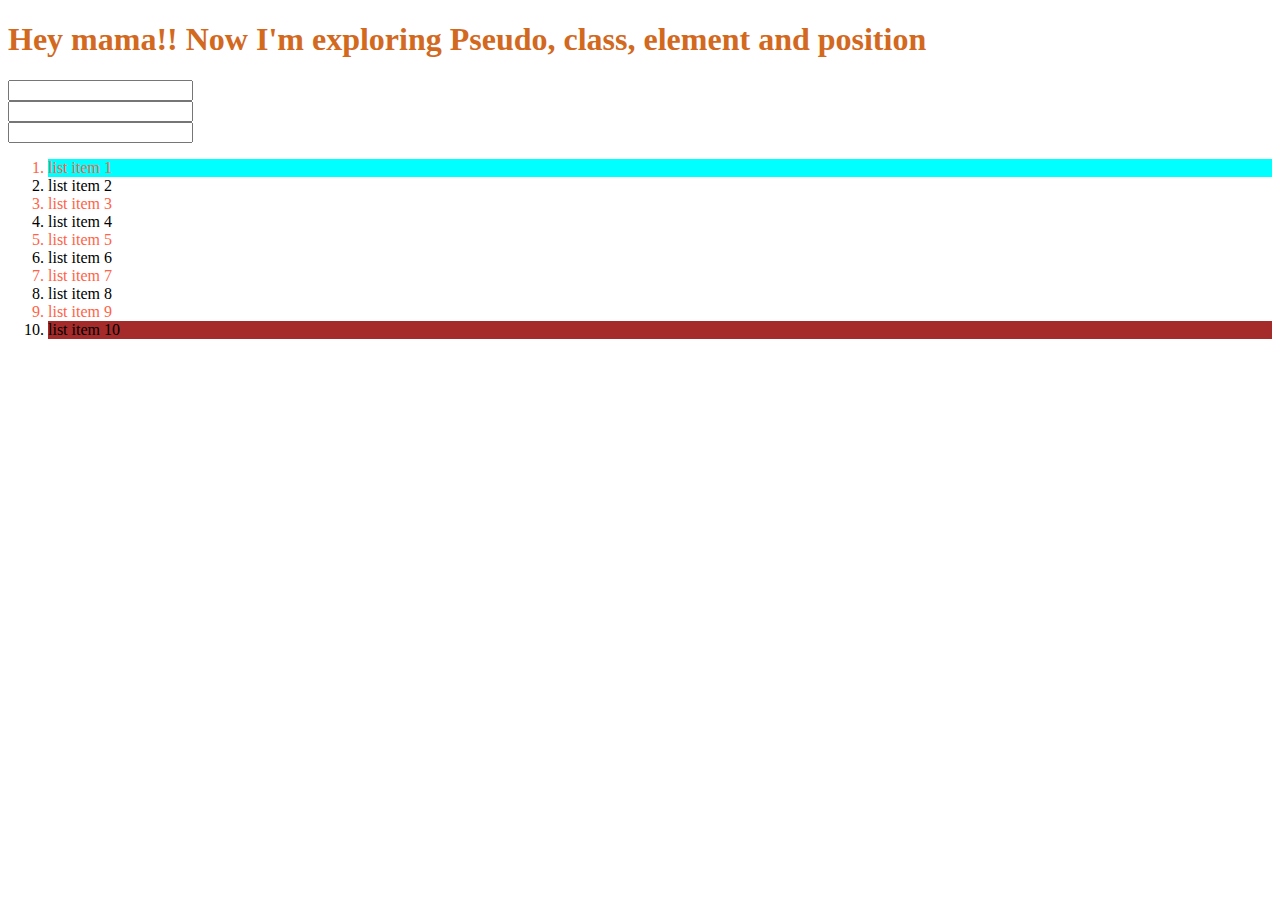
<file: index.html>
<!DOCTYPE html>
<html lang="en">

<head>
    <meta charset="UTF-8">
    <meta name="viewport" content="width=device-width, initial-scale=1.0">
    <title>Explore Pseudo, Element, Class, Position</title>
    <style>
        h1 {
            color: chocolate;
        }

        h1:hover {
            color: tomato;
            background-color: gray;
        }

        input {
            display: block;
        }

        input:focus {
            color: green;
            outline: 0;
            border: 2px solid green;
        }

        li:first-child {
            background-color: aqua;

        }

        li:last-child {
            background-color: brown;
        }

        /* li:nth-child(2n) {
            color: tomato;
        } */
        li:nth-child(2n+1) {
            color: tomato;
        }
    </style>
</head>

<body>
    <h1>Hey mama!! Now I'm exploring Pseudo, class, element and position</h1>
    <input type="text">
    <input type="text">
    <input type="text">

    <ol>
        <li>list item 1</li>
        <li>list item 2</li>
        <li>list item 3</li>
        <li>list item 4</li>
        <li>list item 5</li>
        <li>list item 6</li>
        <li>list item 7</li>
        <li>list item 8</li>
        <li>list item 9</li>
        <li>list item 10</li>
    </ol>
</body>

</html>
</file>
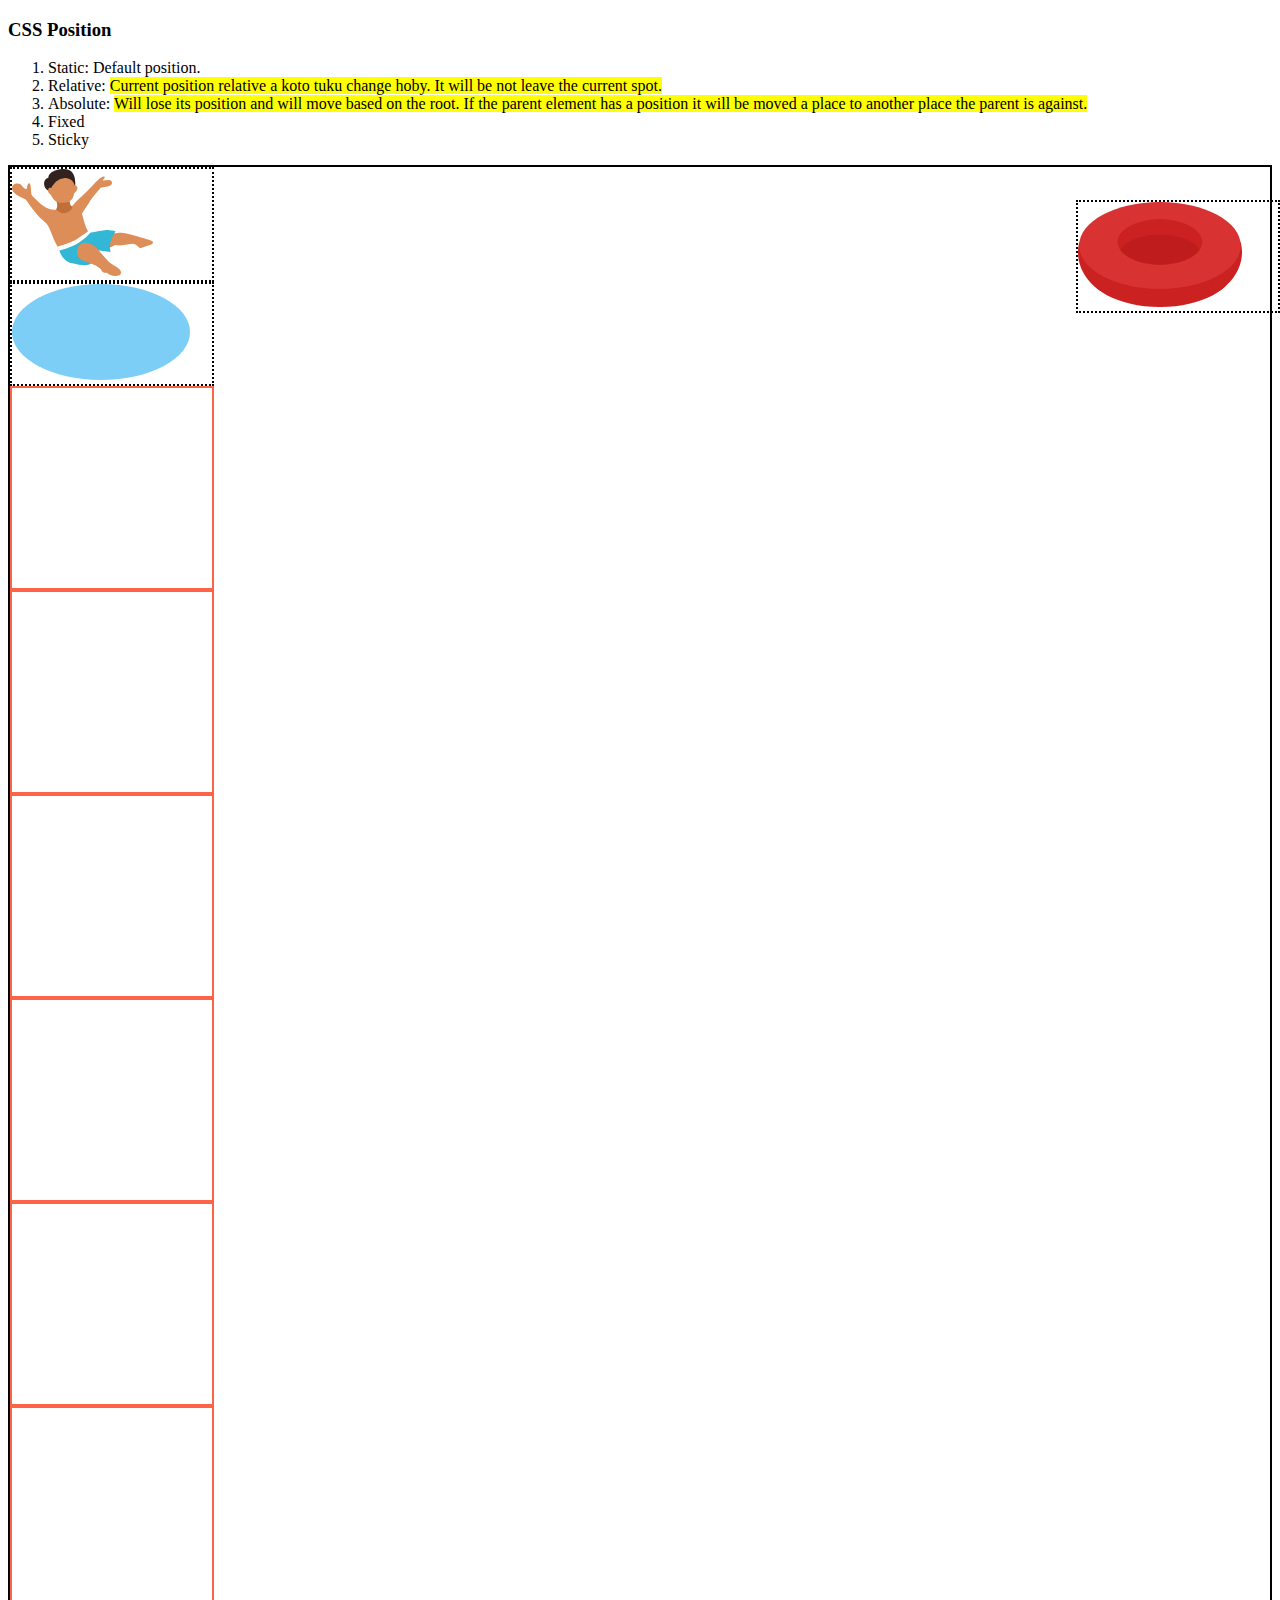
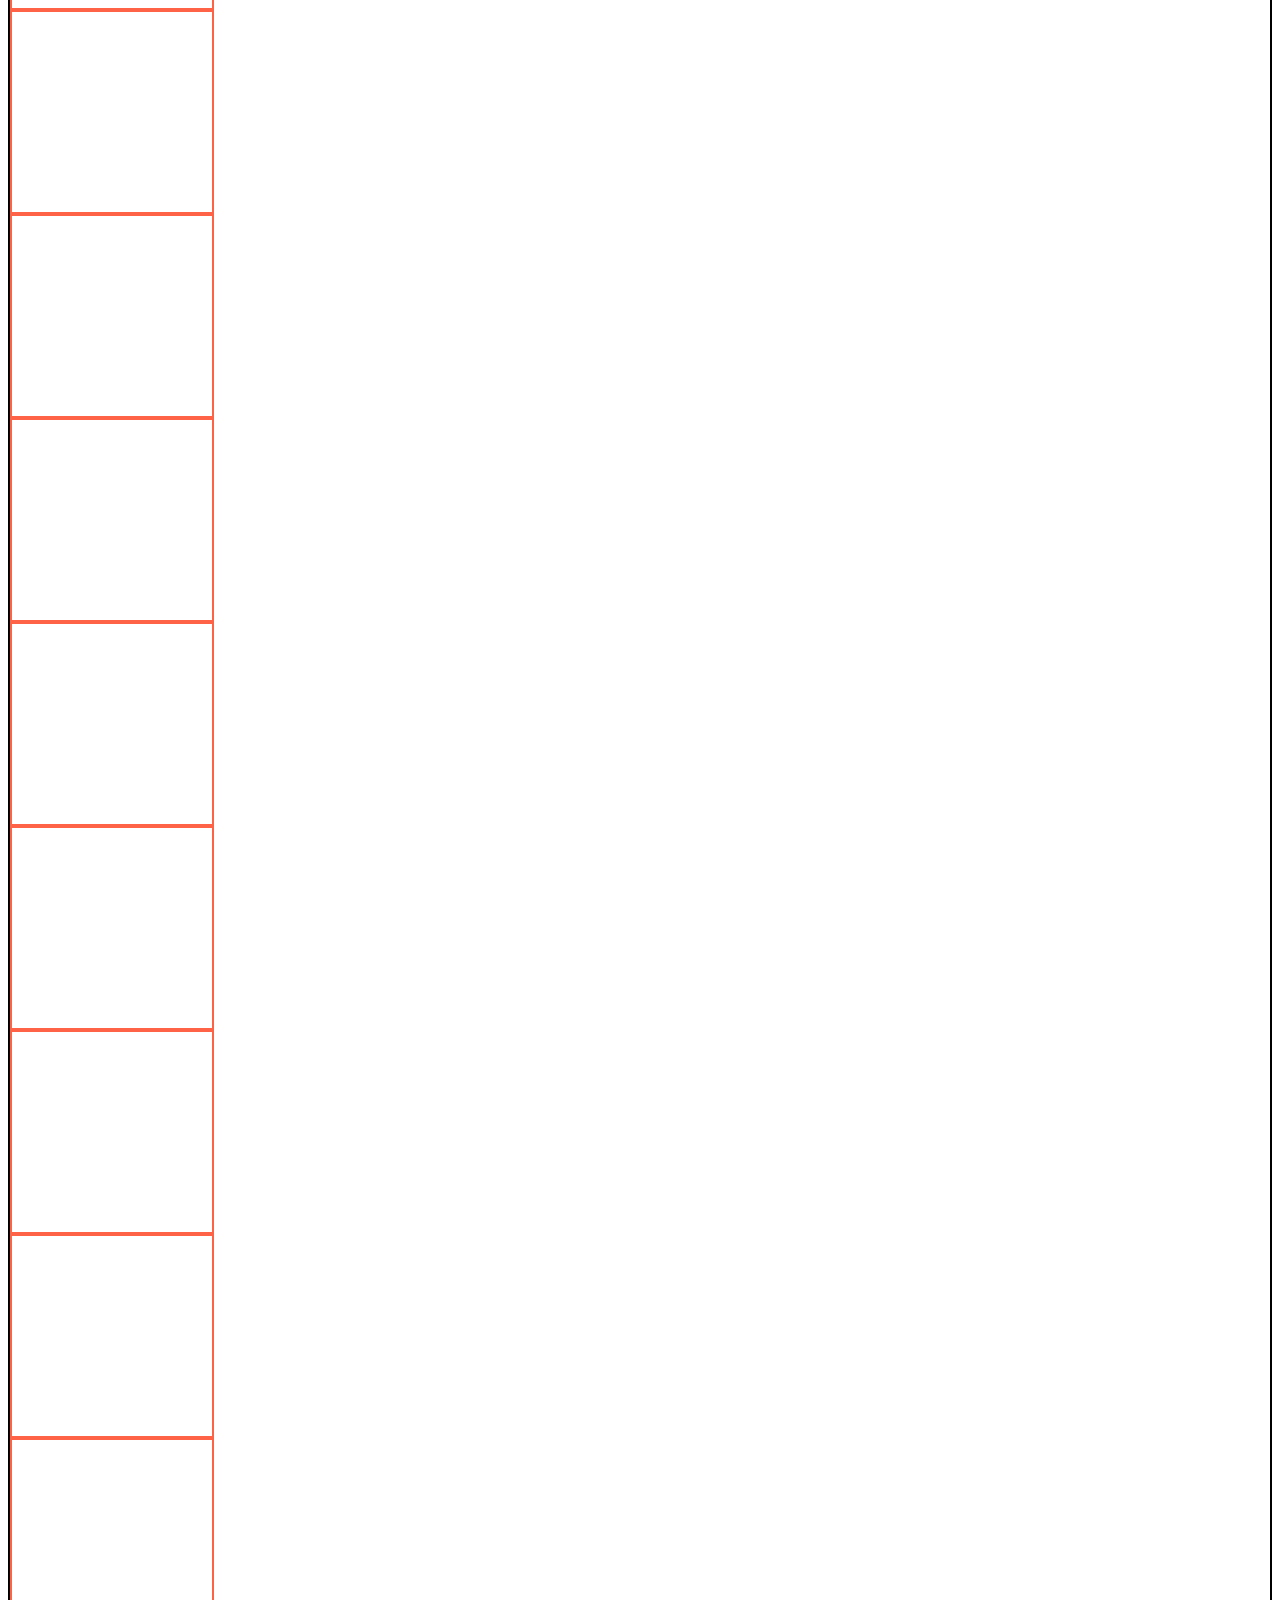
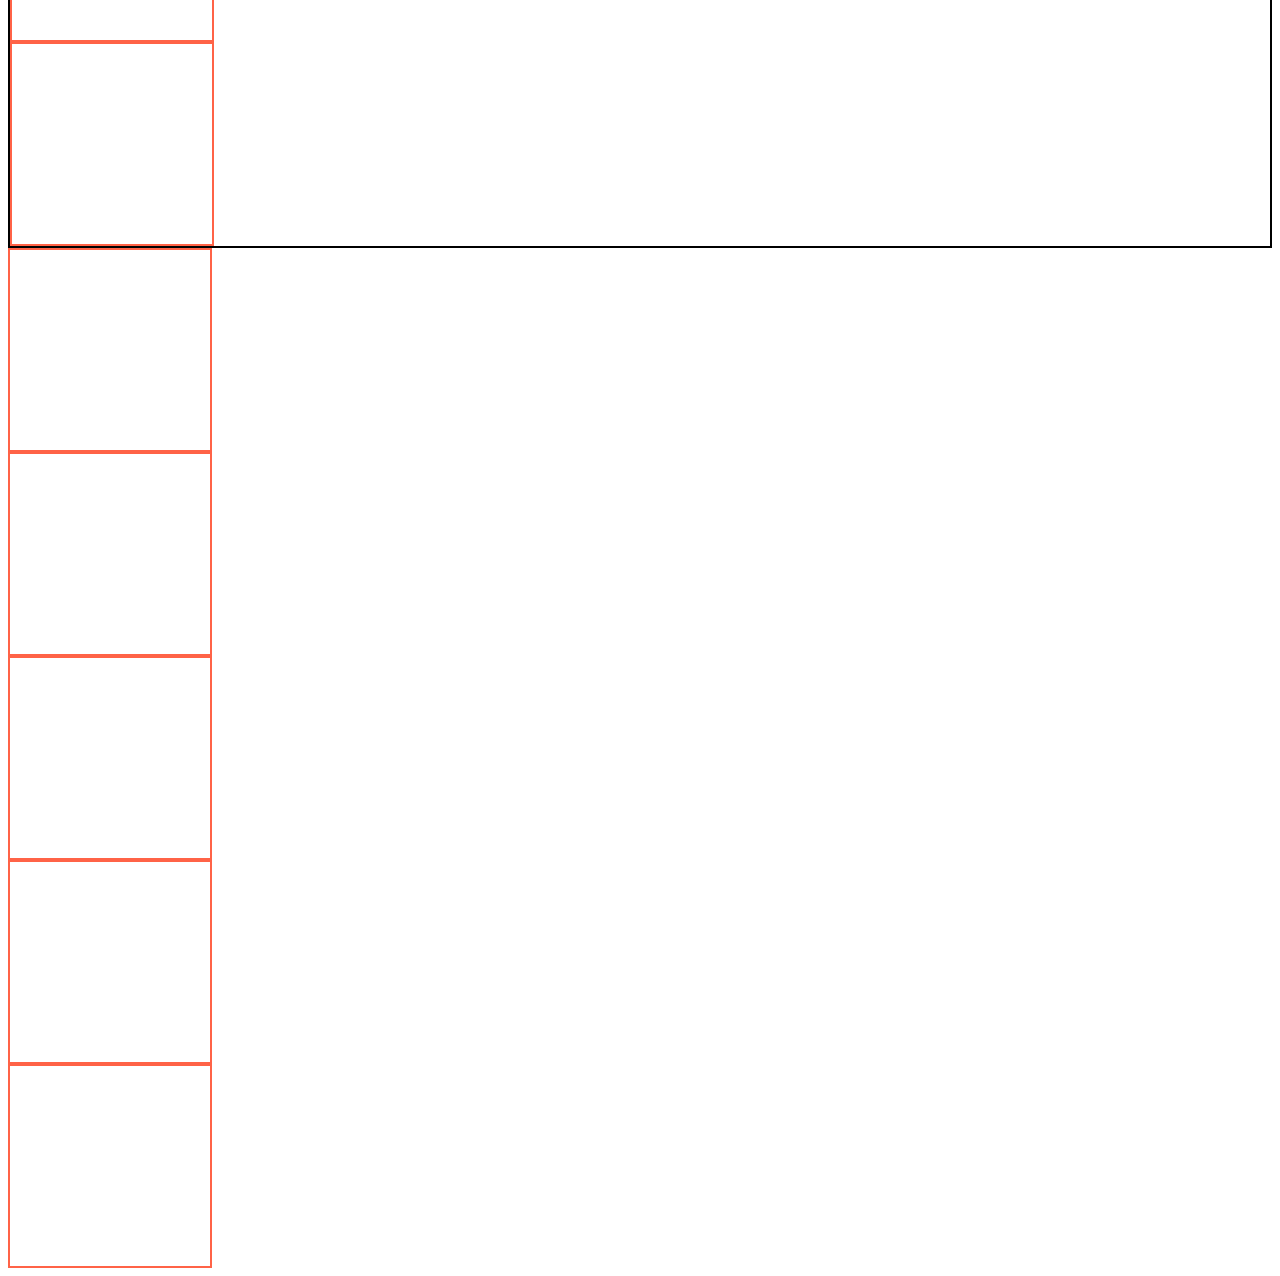
<file: posttion.html>
<!DOCTYPE html>
<html lang="en">
  <head>
    <meta charset="UTF-8" />
    <meta name="viewport" content="width=device-width, initial-scale=1.0" />
    <title>Position</title>
    <link rel="stylesheet" href="styles/position.css" />
  </head>

  <body>
    <h3>CSS Position</h3>
    <ol>
      <!-- Flow related -->
      <li>Static: Default position.</li>
      <li>
        Relative:
        <mark
          >Current position relative a koto tuku change hoby. It will be not
          leave the current spot.</mark
        >
      </li>
      <li>
        Absolute:
        <mark
          >Will lose its position and will move based on the root. If the parent
          element has a position it will be moved a place to another place the
          parent is against.</mark
        >
      </li>
      <!-- Scroll related -->
      <li>Fixed</li>
      <li>Sticky</li>
    </ol>
    <!-- swim -->
    <div class="swim_container">
      <div class="box boy">
        <img src="./images/boy.svg" alt="" />
      </div>
      <div class="box ring">
        <img src="./images/ring.svg" alt="" />
      </div>
      <div class="box water">
        <img src="./images/water.svg" alt="" />
      </div>
      <!-- dummy box -->
      <div class="dummy"></div>
      <div class="dummy"></div>
      <div class="dummy"></div>
      <div class="dummy"></div>
      <div class="dummy"></div>
      <div class="dummy"></div>
      <div class="dummy"></div>
      <div class="dummy"></div>
      <div class="dummy"></div>
      <div class="dummy"></div>
      <div class="dummy"></div>
      <div class="dummy"></div>
      <div class="dummy"></div>
      <div class="dummy"></div>
      <div class="dummy"></div>
    </div>
    <div class="another">
      <div class="dummy"></div>
      <div class="dummy"></div>
      <div class="dummy"></div>
      <div class="dummy"></div>
      <div class="dummy"></div>
    </div>
  </body>
</html>
</file>
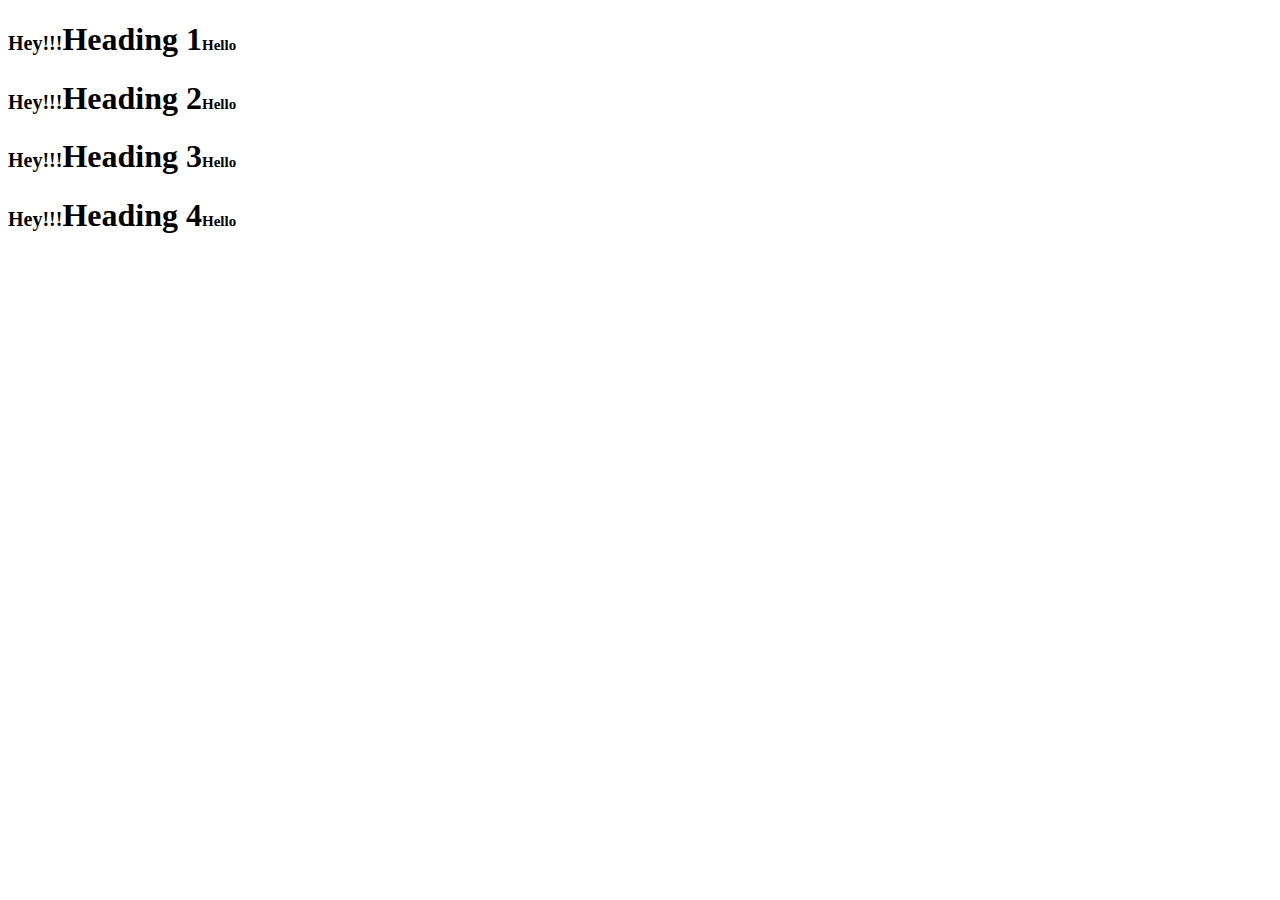
<file: pseudo-element.html>
<!DOCTYPE html>
<html lang="en">

<head>
    <meta charset="UTF-8">
    <meta name="viewport" content="width=device-width, initial-scale=1.0">
    <title>Pseudo Element</title>
    <style>
        h1::after {
            content: "Hello";
            font-size: 15px;
        }

        h1::before {
            content: "Hey!!!";
            font-size: 20px;
        }
    </style>
</head>

<body>
    <h1>Heading 1</h1>
    <h1>Heading 2</h1>
    <h1>Heading 3</h1>
    <h1>Heading 4</h1>
</body>

</html>
</file>
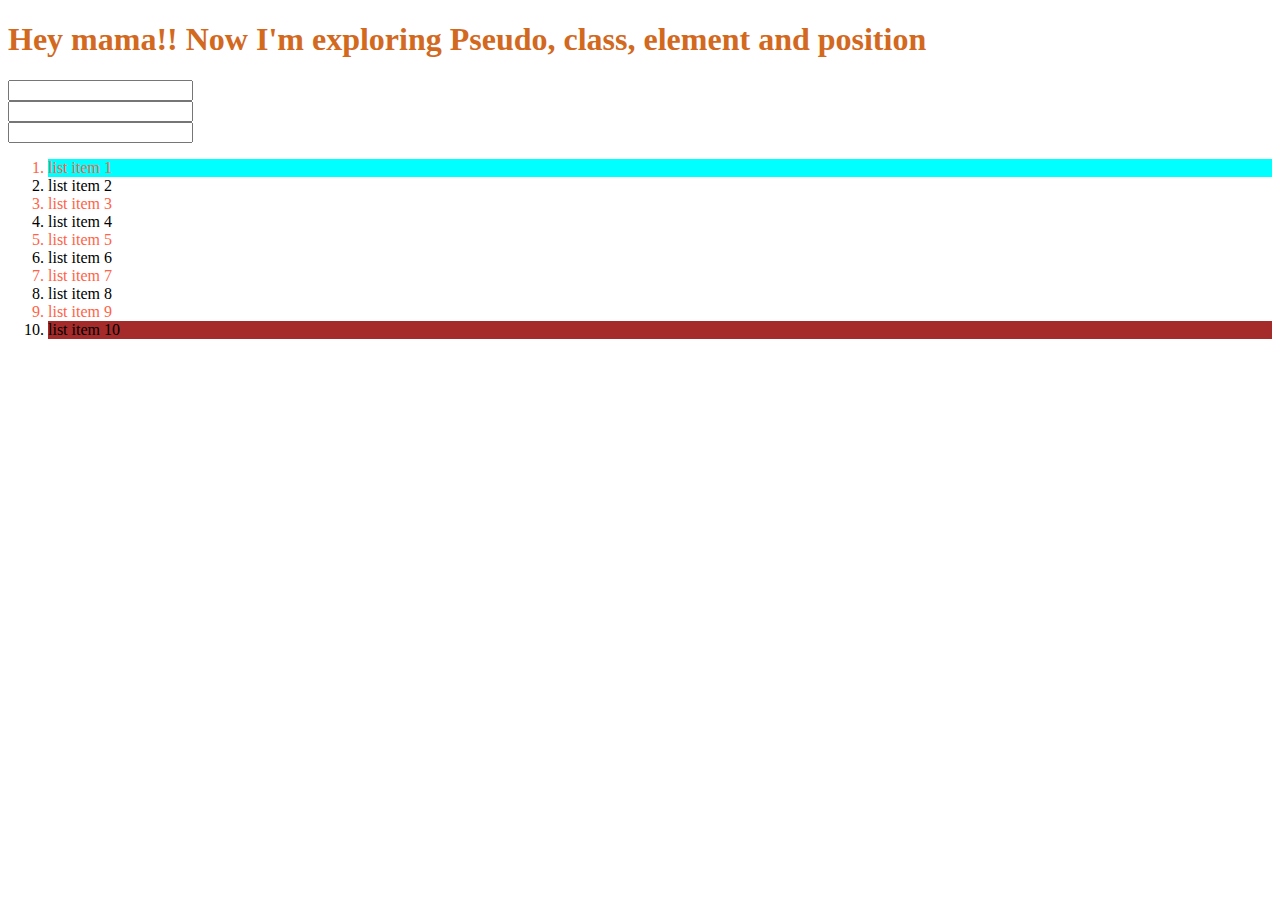
<file: pseudo.html>
<!DOCTYPE html>
<html lang="en">
  <head>
    <meta charset="UTF-8" />
    <meta name="viewport" content="width=device-width, initial-scale=1.0" />
    <title>Explore Pseudo, Element, Class, Position</title>
    <style>
      h1 {
        color: chocolate;
      }

      h1:hover {
        color: green;
        background-color: gray;
      }

      input {
        display: block;
      }

      input:focus {
        color: green;
        outline: 0;
        border: 2px solid green;
      }

      li:first-child {
        background-color: aqua;
      }

      li:last-child {
        background-color: brown;
      }

      /* li:nth-child(2n) {
            color: tomato;
        } */
      li:nth-child(2n + 1) {
        color: tomato;
      }
    </style>
  </head>

  <body>
    <h1>Hey mama!! Now I'm exploring Pseudo, class, element and position</h1>
    <input type="text" />
    <input type="text" />
    <input type="text" />

    <ol>
      <li>list item 1</li>
      <li>list item 2</li>
      <li>list item 3</li>
      <li>list item 4</li>
      <li>list item 5</li>
      <li>list item 6</li>
      <li>list item 7</li>
      <li>list item 8</li>
      <li>list item 9</li>
      <li>list item 10</li>
    </ol>
  </body>
</html>
</file>
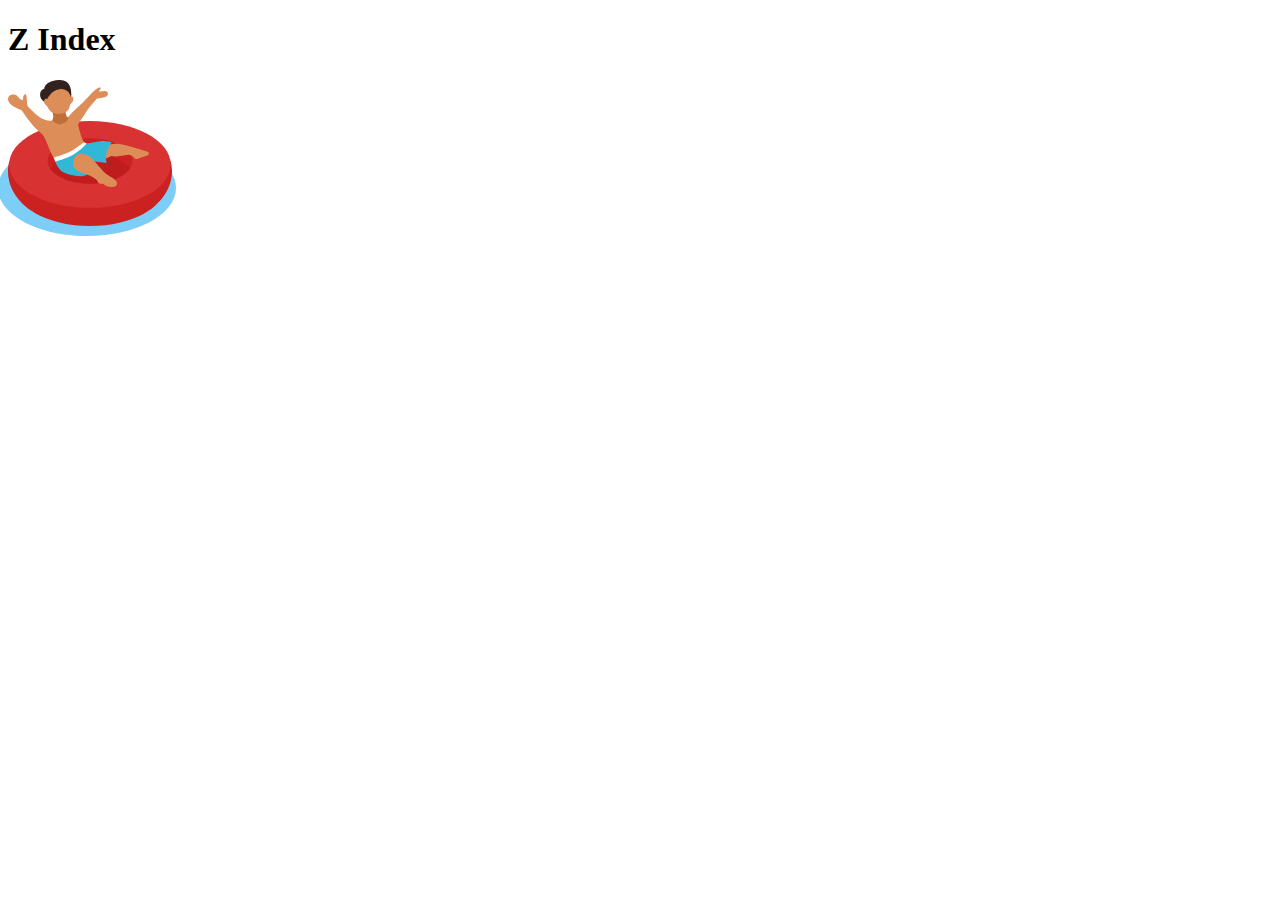
<file: z_axis.html>
<!DOCTYPE html>
<html lang="en">
  <head>
    <meta charset="UTF-8" />
    <meta name="viewport" content="width=device-width, initial-scale=1.0" />
    <title>Z Index</title>
    <style>
      .box {
        position: relative;
      }
      .boy {
        z-index: 3;
      }
      .ring {
        z-index: 2;
        top: -70px;
      }
      .water {
        z-index: 1;
        top: -160px;
        left: -10px;
      }
    </style>
  </head>
  <body>
    <header>
      <h1>Z Index</h1>
    </header>
    <main>
      <div class="swim_container">
        <div class="box boy">
          <img src="./images/boy.svg" alt="" />
        </div>
        <div class="box ring">
          <img src="./images/ring.svg" alt="" />
        </div>
        <div class="box water">
          <img src="./images/water.svg" alt="" />
        </div>
      </div>
    </main>
  </body>
</html>
</file>
<file: styles/position.css>
.swim_container {
  border: 2px solid #000;
  position: relative;
}
.box {
  border: dotted 2px #000;
  width: 200px;
}
/* .ring {
  position: absolute;
  top: 100px;
} */
/* .ring {
  position: sticky;
  top: 0;
} */
.ring {
  position: fixed;
  top: 200px;
  right: 0px;
}

.dummy {
  border: 2px solid tomato;
  width: 200px;
  height: 200px;
}
</file>
